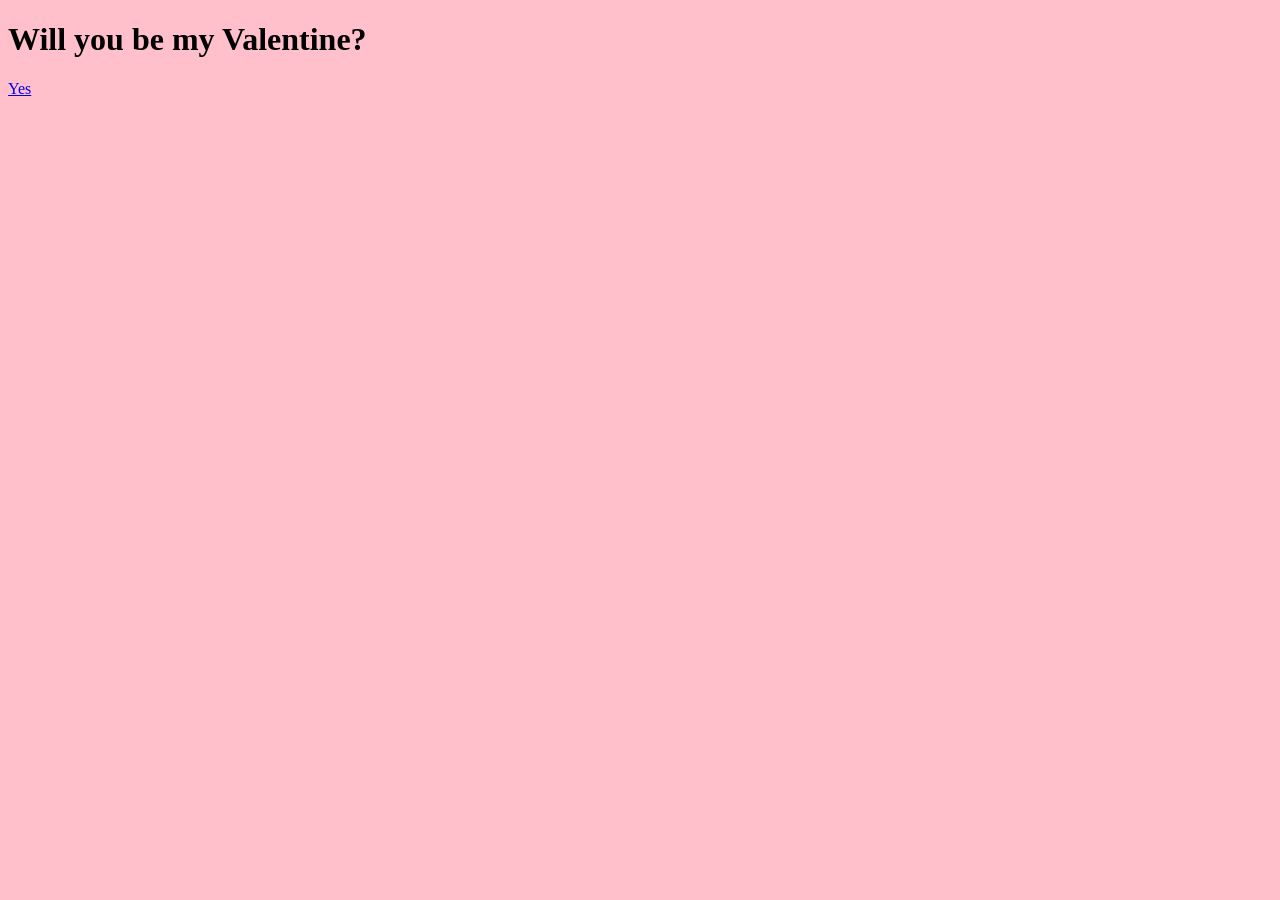
<file: index.html>
<!DOCTYPE html>
<html>
    <head>
        <title>Valentine's Card</title>
        <link rel="stylesheet" href="style.css">
    </head>
    <body>
        <h1>Will you be my Valentine?</h1>
        <a href="yes.html">Yes</a>
    </body>
    <script src="script.js"></script>

</html>
</file>
<file: style.css>
body {
    background-color: pink;
}
p {
    font-size: xx-large;
}
</file>
